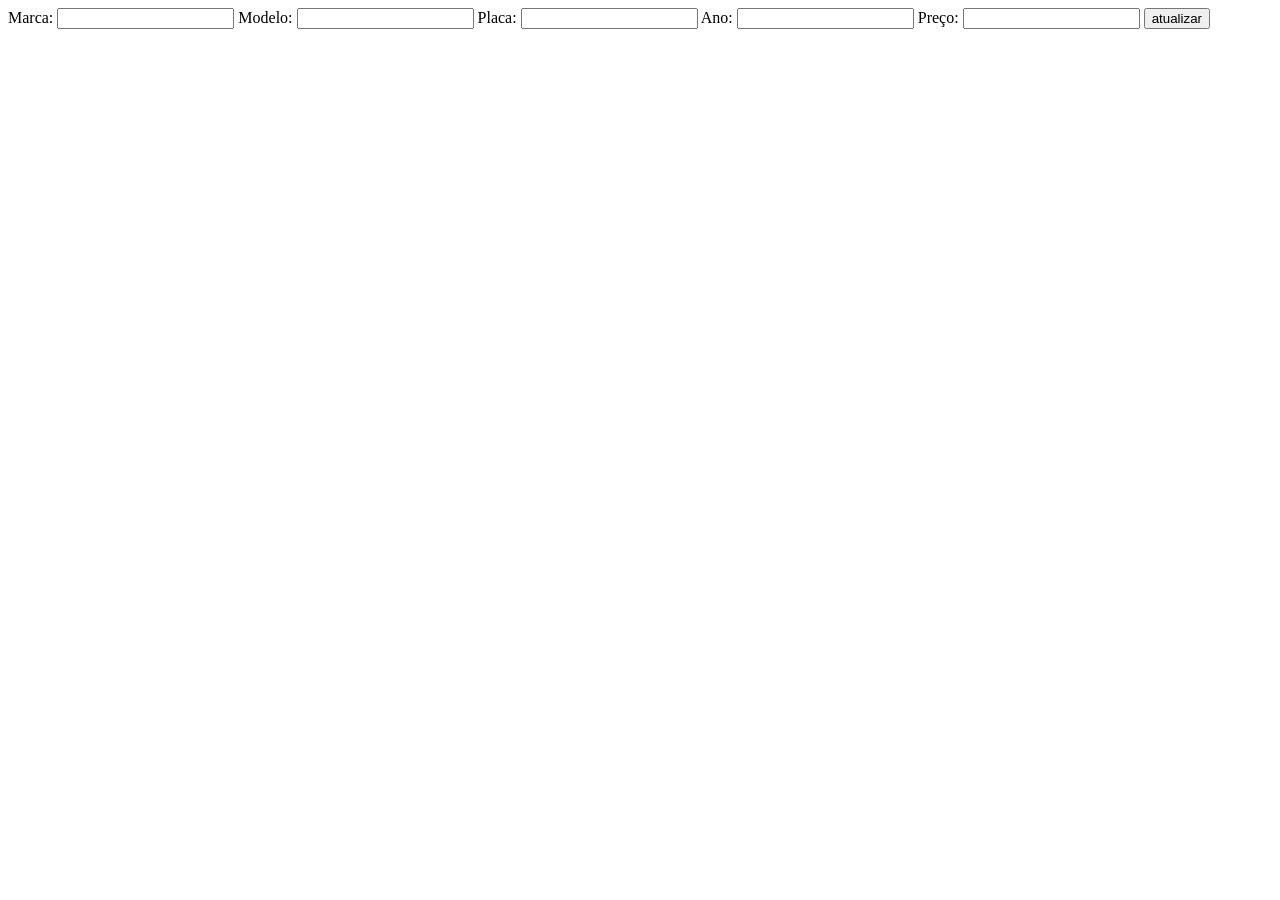
<file: Aula 07/API aluno/templates/editar.html>
<!DOCTYPE html>
<html lang="en">
<head>
    <meta charset="UTF-8">
    <meta name="viewport" content="width=device-width, initial-scale=1.0">
    <title>editar</title>
</head>
<body>
    <form method="POST" action="/atualizar/{{ veiculo.id }}">
        Marca:
        <input type="text" name="Marca" required>

        Modelo:
        <input type="text" name="Modelo" required>

        Placa:
        <input type="text" name="Placa" required>

        Ano:
        <input type="number" name="Ano" required>

        Preço:
        <input type="number" name="Preço" required>

        <button type="submit">atualizar</button required>
    </form>
</body>
</html>
</file>
